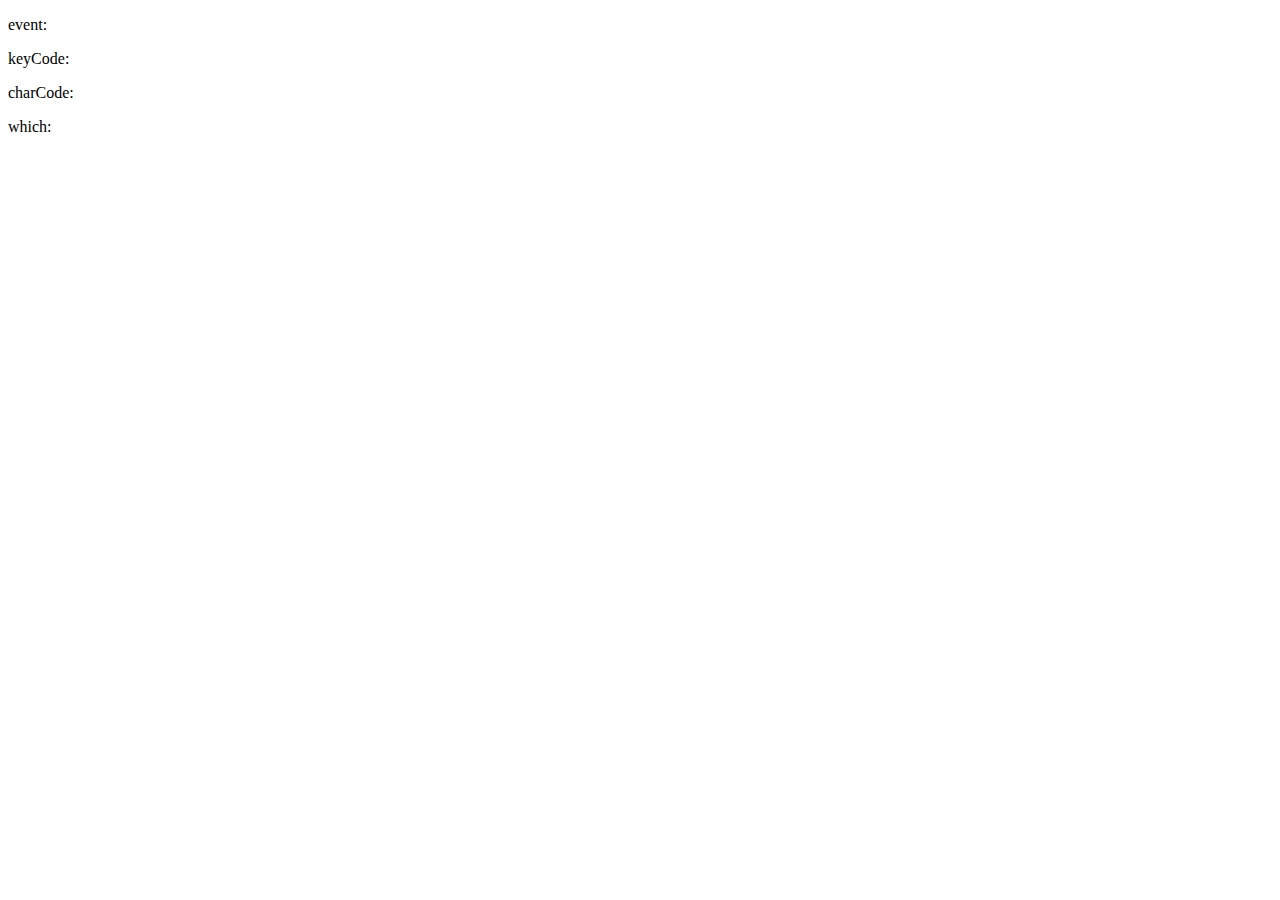
<file: input/keyevents/index.html>
<!doctype html>
<html>
    <head>
        <title>HTML5 > Input > Key Events</title>
    </head>
    <body>
        <p>event: <span id="eventText"></span></p>
        <p>keyCode: <span id="keyCodeText"></span></p>
        <p>charCode: <span id="charCodeText"></span></p>
        <p>which: <span id="whichText"></span></p>
        <script type="text/javascript" src="keyevents.js"></script>
    </body>
</html>
</file>
